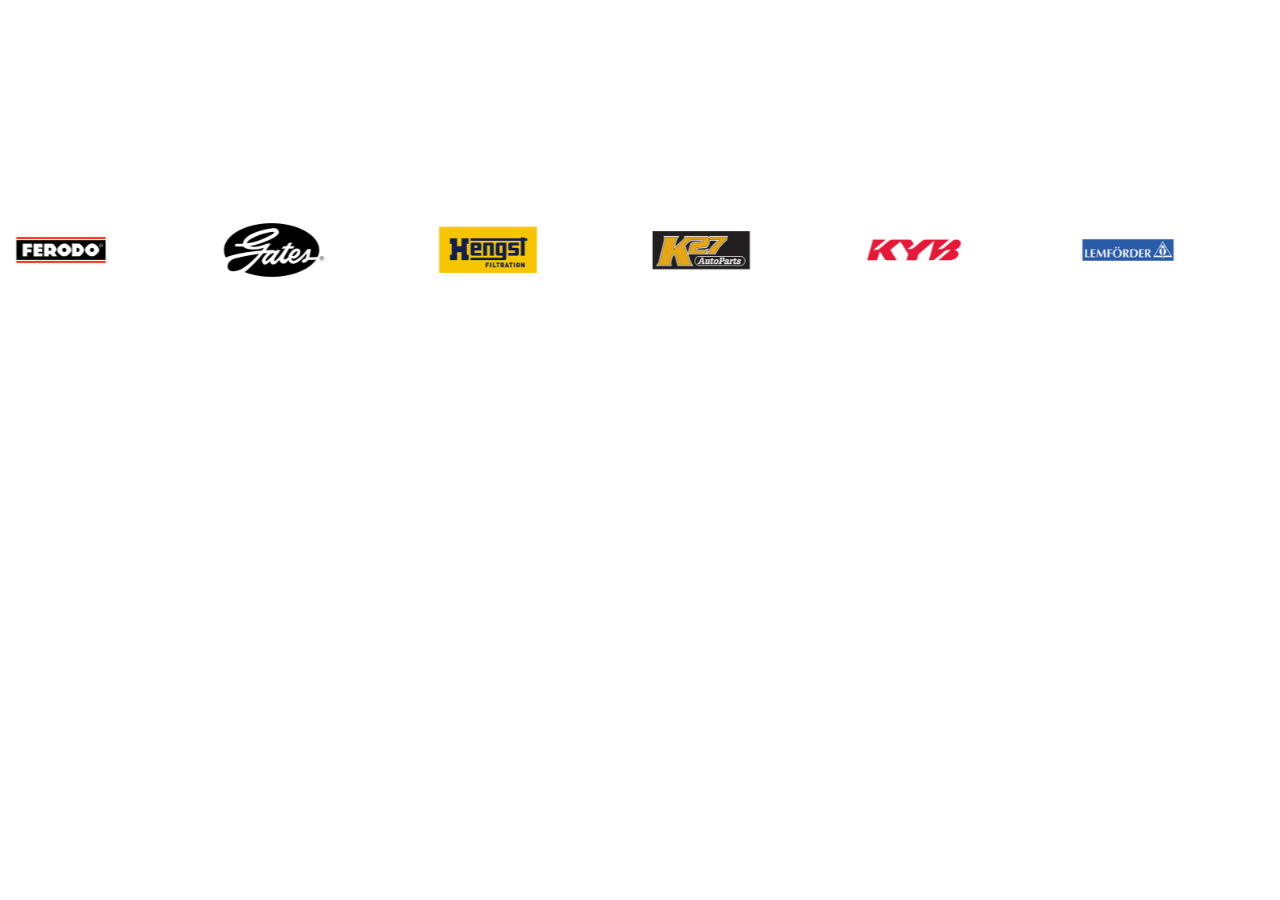
<file: img/SLIDER/asi2.html>
<!DOCTYPE html>
<html lang="en">
<head>
    <meta charset="UTF-8">
    <meta http-equiv="X-UA-Compatible" content="IE=edge">
    <meta name="viewport" content="width=device-width, initial-scale=1.0">

<link rel="stylesheet" href="css/owl.carousel.min.css">
<link rel="stylesheet" href="css/owl.theme.default.min.css">
<link rel="stylesheet" href="css/asi2.css">

    <title>Document</title>
</head>
<body>

  <div class="partners">
    <div class="container owl-carousel">
      <img src="images/Sponsors/sponsor_01.png" alt="">
      <img src="images/Sponsors/sponsor_02.png" alt="">
      <img src="images/Sponsors/sponsor_03.png" alt="">
      <img src="images/Sponsors/sponsor_04.png" alt="">
      <img src="images/Sponsors/sponsor_05.png" alt="">
      <img src="images/Sponsors/sponsor_06.png" alt="">
      <img src="images/Sponsors/sponsor_07.png" alt="">
      <img src="images/Sponsors/sponsor_08.png" alt="">
      <img src="images/Sponsors/sponsor_09.png" alt="">
      <img src="images/Sponsors/sponsor_10.png" alt="">
      <img src="images/Sponsors/sponsor_11.png" alt="">
      <img src="images/Sponsors/sponsor_12.png" alt="">
    </div>
  </div>
    
</body>

<script src="js/jquery.js"></script>
<script src="js/owl.carousel.min.js"></script>
<script src="js/js.js"></script>
<script src="js/top.js"></script>

</html>
</file>
<file: img/SLIDER/css/asi2.css>
* {
    margin: 0;
    padding: 0;
}
html {
    scroll-behavior: smooth;
    }
body {
    font-family: 'Barlow', sans-serif;
    }
        


.partners {
    margin-top: 100px;
    height: 300px;
    width: auto;
    
}
.partners img {
    width: 100px;
    max-width: 100px;
    height: auto;
    vertical-align: center;
    text-align: center;
    justify-items: baseline;
    margin-top: 100px;
    margin-left: 10px;
    margin-right: 10px;
}


@media only screen and (max-width: 767px) {
    img {
      width: 100%;
    }
  }
@media (max-width: 767px){
   .btn {

    width: 50%;


    }

}

@media only screen and (max-width: 600px) {
    .fixed-bottom.ask-offer {
        width: 100%;
        
}
}


@media(max-width: 767px){
    .footer {
        height: 900px;
        width: auto;
        text-align: center;
        justify-content: center;
        align-items: center;
    }
}
</file>
